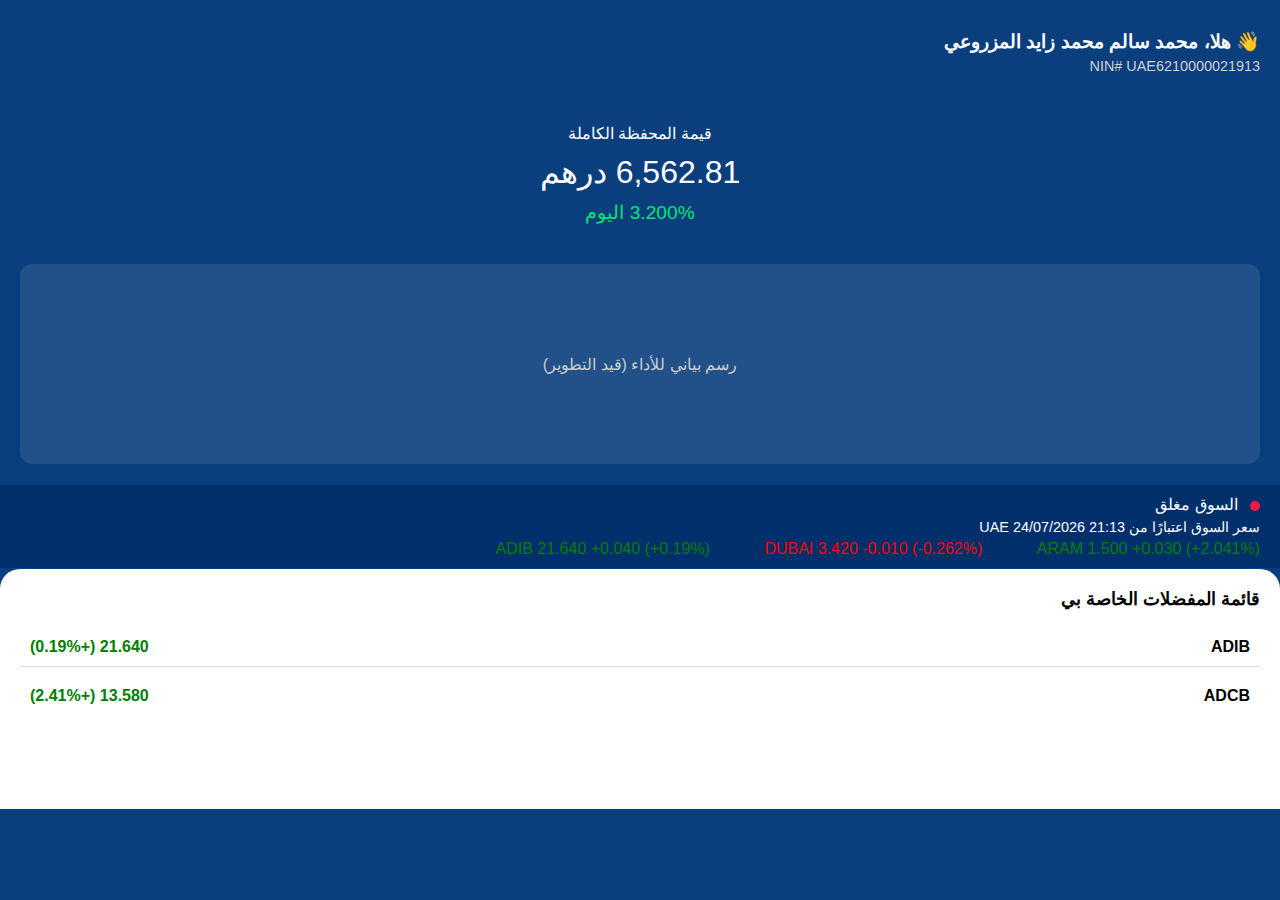
<file: index.html>
<!DOCTYPE html>
<html lang="ar">
<head>
  <meta charset="UTF-8" />
  <meta name="viewport" content="width=device-width, initial-scale=1.0"/>
  <title>محفظتي الاستثمارية</title>
  <style>
    body {
      font-family: Tahoma, sans-serif;
      margin: 0;
      padding: 0;
      direction: rtl;
      background: #0a3e7d; /* الأزرق الغامق */
      color: white;
    }
    .header {
      padding: 30px 20px 10px;
      text-align: right;
    }
    .header h2 {
      margin: 0;
      font-size: 1.2em;
    }
    .header .user-info {
      font-size: 0.9em;
      color: #d1d1d1;
      margin-top: 5px;
    }
    .portfolio {
      text-align: center;
      margin: 40px 20px;
    }
    .portfolio .value {
      font-size: 2em;
      margin: 10px 0;
    }
    .portfolio .change {
      font-size: 1.2em;
      color: #00e676;
    }
    .chart-placeholder {
      height: 200px;
      margin: 20px;
      background: rgba(255, 255, 255, 0.1);
      border-radius: 12px;
      display: flex;
      align-items: center;
      justify-content: center;
      color: #cccccc;
      font-size: 1em;
    }
    .ticker {
      background: #002f6c;
      overflow: hidden;
      box-sizing: border-box;
      padding: 10px 20px;
      border-top: 1px solid #004080;
      border-bottom: 1px solid #004080;
    }
    .market-status {
      white-space: nowrap;
      margin-bottom: 5px;
      font-size: 1em;
    }
    .status-dot {
      display: inline-block;
      width: 10px;
      height: 10px;
      border-radius: 50%;
      margin-left: 8px;
      vertical-align: middle;
    }
    .ticker-items {
      white-space: nowrap;
    }
    .ticker-item {
      display: inline-block;
      margin-left: 50px;
      font-size: 1em;
      animation: ticker-scroll 15s linear infinite;
    }
    @keyframes ticker-scroll {
      from { transform: translateX(100%); }
      to { transform: translateX(-100%); }
    }
    .favorites {
      background: white;
      color: black;
      border-radius: 20px 20px 0 0;
      padding: 20px;
      min-height: 200px;
    }
    .favorites h3 {
      margin-top: 0;
      font-size: 1.1em;
    }
    .stock {
      display: flex;
      justify-content: space-between;
      align-items: center;
      margin-top: 10px;
      padding: 10px;
      border-bottom: 1px solid #ddd;
    }
    .stock:last-child { border-bottom: none; }
    .stock .symbol {
      font-weight: bold;
    }
    .stock .price {
      color: green;
      font-weight: bold;
    }
  </style>
</head>
<body>
  <div class="header">
    <h2>👋 هلا، محمد سالم محمد زايد المزروعي</h2>
    <div class="user-info">NIN# UAE6210000021913</div>
  </div>

  <div class="portfolio">
    <div>قيمة المحفظة الكاملة</div>
    <div class="value" id="portfolio-value">--</div>
    <div class="change" id="portfolio-change">--</div>
  </div>

  <div class="chart-placeholder">رسم بياني للأداء (قيد التطوير)</div>

  <div class="ticker">
    <div class="market-status">
      <span class="status-dot" id="status-dot"></span>
      <span id="market-status-text">السوق مفتوح</span>
      <div style="margin-top: 5px; font-size: 0.9em;" id="market-time">سعر السوق اعتبارًا من ...</div>
      </div>
    <div class="ticker-items">
      <div class="ticker-item" style="color: green;">
        ARAM 1.500 +0.030 (+2.041%)
      </div>
      <div class="ticker-item" style="color: red;">
        DUBAI 3.420 -0.010 (-0.262%)
      </div>
      <div class="ticker-item" style="color: green;">
        ADIB 21.640 +0.040 (+0.19%)
      </div>
    </div>
  </div>

  <div class="favorites">
    <h3>قائمة المفضلات الخاصة بي</h3>
    <div class="stock">
      <div class="symbol">ADIB</div>
      <div class="price">21.640 (+0.19%)</div>
    </div>
    <div class="stock">
      <div class="symbol">ADCB</div>
      <div class="price">13.580 (+2.41%)</div>
    </div>
  </div>

  <script>
    // البيانات الفعلية
    const portfolioValue = 6562.81;
    const portfolioChange = 0.032; // نسبة التغيير

    document.getElementById('portfolio-value').textContent = `${portfolioValue.toLocaleString()} درهم`;
    document.getElementById('portfolio-change').textContent = `${(portfolioChange * 100).toFixed(3)}% اليوم`;

    function updateMarketStatus() {
      const now = new Date();
      const utc = now.getTime() + (now.getTimezoneOffset() * 60000);
      const uaeTime = new Date(utc + (4 * 60 * 60 * 1000)); // توقيت الإمارات UTC+4

      const hours = uaeTime.getHours();
      const minutes = uaeTime.getMinutes().toString().padStart(2, '0');

      const day = uaeTime.getDate().toString().padStart(2, '0');
      const month = (uaeTime.getMonth() + 1).toString().padStart(2, '0');
      const year = uaeTime.getFullYear();

      // نطاق عمل السوق الإماراتي 10 صباحًا - 2 ظهرًا
      const marketOpen = (hours >= 10 && hours < 14);

      const statusText = document.getElementById("market-status-text");
      const statusDot = document.getElementById("status-dot");
      const marketTime = document.getElementById("market-time");

      if (marketOpen) {
        statusText.textContent = "السوق مفتوح";
        statusDot.style.backgroundColor = "#00e676"; // أخضر
      } else {
        statusText.textContent = "السوق مغلق";
        statusDot.style.backgroundColor = "#ff1744"; // أحمر
      }

      marketTime.textContent = `سعر السوق اعتبارًا من ${hours}:${minutes} UAE ${day}/${month}/${year}`;
    }

    // التحديث عند تحميل الصفحة وكل دقيقة
    updateMarketStatus();
    setInterval(updateMarketStatus, 60000);
  </script>
</body>
</html>
</file>
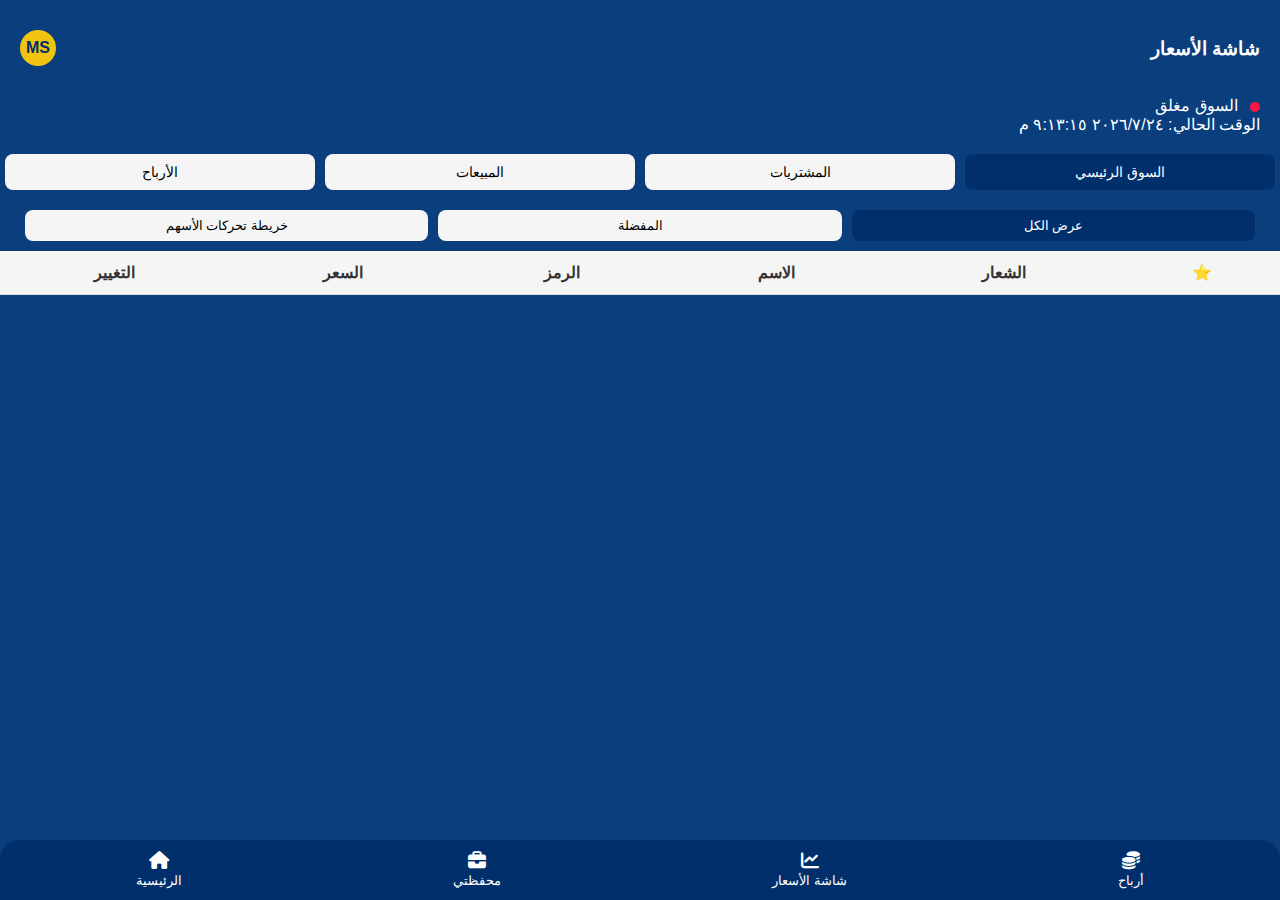
<file: price-screen.html>
<!DOCTYPE html>
<html lang="ar">
<head>
  <meta charset="UTF-8" />
  <meta name="viewport" content="width=device-width, initial-scale=1.0"/>
  <title>شاشة الأسعار</title>
  <link rel="stylesheet" href="style.css">
  <link rel="stylesheet" href="https://cdnjs.cloudflare.com/ajax/libs/font-awesome/6.4.0/css/all.min.css" crossorigin="anonymous" />
</head>
<body>
  <!-- الترويسة -->
  <div class="header">
    <h2>شاشة الأسعار</h2>
    <div class="profile-icon">MS</div>
  </div>

  <!-- حالة السوق -->
  <div class="market-status">
    <div>
      <span class="status-dot" id="status-dot"></span>
      <span id="market-status-text">السوق مفتوح</span>
    </div>
    <div class="market-time" id="market-time"></div>
  </div>

  <!-- شريط الأسهم المتحرك -->
  <div class="tradingview-widget-container" style="margin-top:20px;">
    <script type="text/javascript" src="https://s3.tradingview.com/external-embedding/embed-widget-ticker-tape.js" async>
    {
    "symbols": [
      { "proName": "ADX:ADIB", "title": "ADIB" },
      { "proName": "ADX:ADCB", "title": "ADCB" },
      { "proName": "ADX:ALDAR", "title": "ALDAR" },
      { "proName": "ADX:FAB", "title": "FAB" }
    ],
    "colorTheme": "dark",
    "isTransparent": false,
    "displayMode": "adaptive",
    "locale": "ar"
    }
    </script>
  </div>

  <!-- قائمة تنقل داخلية -->
  <div class="inner-nav">
    <button class="active">السوق الرئيسي</button>
    <button>المشتريات</button>
    <button>المبيعات</button>
    <button>الأرباح</button>
  </div>

  <!-- فلتر السوق -->
  <div class="filter-buttons">
    <button id="allBtn" class="active">عرض الكل</button>
    <button id="favBtn">المفضلة</button>
    <button>خريطة تحركات الأسهم</button>
  </div>

  <!-- محتوى السوق الرئيسي -->
  <div class="market-content" id="market-main">
    <div class="purchases-wrapper">
      <table class="favorites-table">
        <thead>
          <tr>
            <th>⭐</th>
            <th>الشعار</th>
            <th>الاسم</th>
            <th>الرمز</th>
            <th>السعر</th>
            <th>التغيير</th>
          </tr>
        </thead>
        <tbody id="stocks-body"></tbody>
      </table>
    </div>
  </div>

  <!-- قسم المشتريات -->
  <div class="market-content" id="market-purchases" style="display:none;">
    <div class="favorites">
      <h3>المشتريات الأخيرة</h3>
      <div class="purchases-wrapper">
        <table class="favorites-table">
          <thead>
            <tr>
              <th>رمز</th>
              <th>الكمية</th>
              <th>سعر الشراء</th>
              <th>العمولة</th>
              <th>الضريبة</th>
              <th>مبلغ التداول</th>
              <th>سعر الشراء الحقيقي</th>
              <th>سعر السهم حاليا</th>
              <th>القيمة السوقية</th>
              <th>قيمة التغير</th>
              <th>التاريخ</th>
            </tr>
          </thead>
          <tbody id="purchases-body"></tbody>
        </table>
      </div>
    </div>
  </div>

  <!-- أقسام فارغة -->
  <div class="market-content empty" id="market-sales" style="display:none;"><p>لا توجد بيانات حالياً في المبيعات.</p></div>
  <div class="market-content empty" id="market-profits" style="display:none;"><p>لا توجد بيانات حالياً في الأرباح.</p></div>

  <!-- القائمة السفلية -->
  <div class="bottom-nav">
    <a href="#"><i class="fas fa-coins"></i><span>أرباح</span></a>
    <a href="price.html"><i class="fas fa-chart-line"></i><span>شاشة الأسعار</span></a>
    <a href="#"><i class="fas fa-briefcase"></i><span>محفظتي</span></a>
    <a href="index.html"><i class="fas fa-home"></i><span>الرئيسية</span></a>
  </div>

  <script>
    // السوق
    const favorites = JSON.parse(localStorage.getItem("favorites")) || [];

    function toggleFavorite(id) {
      const index = favorites.indexOf(id);
      if (index === -1) {
        favorites.push(id);
      } else {
        favorites.splice(index, 1);
      }
      localStorage.setItem("favorites", JSON.stringify(favorites));
      loadStocks(); // إعادة تحميل
    }

    function loadStocks() {
      fetch('https://api.sheety.co/136f1878874f9351833ca417ad952e59/stock/adxPrice')
        .then(res => res.json())
        .then(data => {
          const tbody = document.getElementById('stocks-body');
          tbody.innerHTML = "";
          data.adxPrice.forEach(stock => {
            const isFav = favorites.includes(stock.id);
            const row = `
              <tr data-id="${stock.id}" class="${!isFav && showingFavs ? 'hidden' : ''}">
                <td><i class="fa-star ${isFav ? 'fas fav' : 'far'}" onclick="toggleFavorite('${stock.id}')"></i></td>
                <td><img src="${stock.logo}" width="24" height="24"/></td>
                <td>${stock.name}</td>
                <td>${stock.id}</td>
                <td>${parseFloat(stock.price).toFixed(3)}</td>
                <td>${stock.prices}</td>
              </tr>`;
            tbody.innerHTML += row;
          });
        });
    }

    // المشتريات
    function loadPurchases() {
      fetch('https://api.sheety.co/136f1878874f9351833ca417ad952e59/stock/purchases')
        .then(res => res.json())
        .then(data => {
          const tbody = document.getElementById('purchases-body');
          tbody.innerHTML = "";
          data.purchases.forEach(p => {
            const currentPrice = parseFloat(p["سعر السهم حاليا"]);
            const quantity = parseInt(p["الكمية"]);
            const buyPrice = parseFloat(p["سعرالشراءالحقيقي"]);
            const marketValue = currentPrice * quantity;
            const change = (currentPrice - buyPrice) * quantity;
            const changeClass = change >= 0 ? 'positive' : 'negative';
            const arrow = change >= 0 ? '▲' : '▼';
            tbody.innerHTML += `
              <tr>
                <td>${p.رمز}</td>
                <td>${quantity}</td>
                <td>${parseFloat(p["سعرالشراء"]).toFixed(3)}</td>
                <td>${p.العمولة}</td>
                <td>${p.الضريبة}</td>
                <td>${parseFloat(p["مبلغالتداول"]).toFixed(2)}</td>
                <td>${buyPrice.toFixed(3)}</td>
                <td>${currentPrice.toFixed(3)}</td>
                <td>${marketValue.toFixed(2)}</td>
                <td class="${changeClass}">${arrow} ${change.toFixed(2)}</td>
                <td>${p.التاريخ}</td>
              </tr>`;
          });
        });
    }

    // التنقل بين الأقسام
    const navButtons = document.querySelectorAll('.inner-nav button');
    const contents = {
      'السوق الرئيسي': 'market-main',
      'المشتريات': 'market-purchases',
      'المبيعات': 'market-sales',
      'الأرباح': 'market-profits'
    };
    navButtons.forEach(btn => {
      btn.onclick = () => {
        navButtons.forEach(b => b.classList.remove("active"));
        btn.classList.add("active");
        Object.values(contents).forEach(id => document.getElementById(id).style.display = 'none');
        document.getElementById(contents[btn.textContent.trim()]).style.display = 'block';
      };
    });

    // حالة السوق
    function updateMarketStatus() {
      const now = new Date();
      const uaeTime = new Date(now.getTime() + (4 * 60 * 60 * 1000));
      const hours = uaeTime.getHours();
      const day = uaeTime.getDay();
      const statusOpen = (day >= 1 && day <= 5 && hours >= 10 && hours < 14);
      document.getElementById("market-status-text").textContent = statusOpen ? "السوق مفتوح" : "السوق مغلق";
      document.getElementById("status-dot").style.backgroundColor = statusOpen ? "#00e676" : "#ff1744";
      document.getElementById("market-time").textContent = `الوقت الحالي: ${uaeTime.toLocaleString('ar-EG')}`;
    }

    let showingFavs = false;
    document.getElementById("allBtn").onclick = () => {
      showingFavs = false;
      document.getElementById("allBtn").classList.add("active");
      document.getElementById("favBtn").classList.remove("active");
      loadStocks();
    };
    document.getElementById("favBtn").onclick = () => {
      showingFavs = true;
      document.getElementById("favBtn").classList.add("active");
      document.getElementById("allBtn").classList.remove("active");
      loadStocks();
    };

    loadStocks();
    loadPurchases();
    updateMarketStatus();
    setInterval(updateMarketStatus, 10000);
  </script>
</body>
</html>
</file>
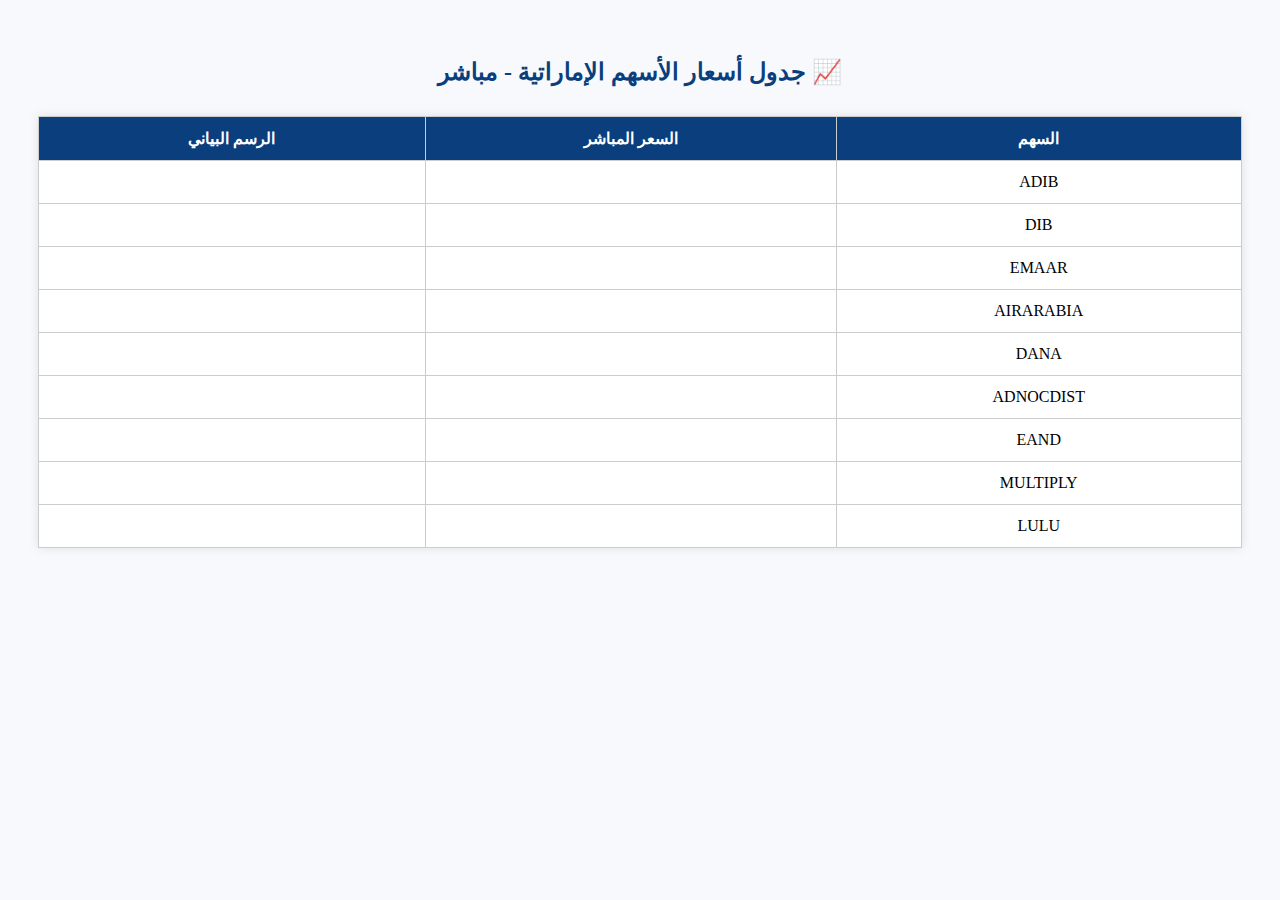
<file: Price.html>
<!DOCTYPE html>
<html lang="ar" dir="rtl">
<head>
  <meta charset="UTF-8" />
  <title>📊 جدول أسعار الأسهم الإماراتية المباشرة</title>
  <style>
    body {
      font-family: Tahoma;
      background: #f7f9fc;
      padding: 30px;
      direction: rtl;
    }
    h2 {
      color: #0a3e7d;
      text-align: center;
      margin-bottom: 30px;
    }
    table {
      width: 100%;
      border-collapse: collapse;
      background: white;
      box-shadow: 0 0 10px rgba(0,0,0,0.1);
    }
    th, td {
      border: 1px solid #ccc;
      padding: 12px;
      text-align: center;
      vertical-align: middle;
    }
    th {
      background-color: #0a3e7d;
      color: white;
    }
  </style>
</head>
<body>

<h2>📈 جدول أسعار الأسهم الإماراتية - مباشر</h2>

<table>
  <thead>
    <tr>
      <th>السهم</th>
      <th>السعر المباشر</th>
      <th>الرسم البياني</th>
    </tr>
  </thead>
  <tbody>

    <!-- ADIB -->
    <tr>
      <td>ADIB</td>
      <td>
        <div class="tradingview-widget-container">
          <script type="text/javascript" src="https://s3.tradingview.com/external-embedding/embed-widget-single-quote.js" async>
          {
            "symbol": "ADX:ADIB",
            "width": "100%",
            "colorTheme": "light",
            "locale": "en"
          }
          </script>
        </div>
      </td>
      <td>
        <div class="tradingview-widget-container">
          <script type="text/javascript" src="https://s3.tradingview.com/external-embedding/embed-widget-mini-symbol-overview.js" async>
          {
            "symbol": "ADX:ADIB",
            "width": "100%",
            "height": "100",
            "locale": "en",
            "dateRange": "1D",
            "colorTheme": "light"
          }
          </script>
        </div>
      </td>
    </tr>

    <!-- DIB -->
    <tr>
      <td>DIB</td>
      <td>
        <div class="tradingview-widget-container">
          <script type="text/javascript" src="https://s3.tradingview.com/external-embedding/embed-widget-single-quote.js" async>
          {
            "symbol": "DFM:DIB",
            "width": "100%",
            "colorTheme": "light",
            "locale": "en"
          }
          </script>
        </div>
      </td>
      <td>
        <div class="tradingview-widget-container">
          <script type="text/javascript" src="https://s3.tradingview.com/external-embedding/embed-widget-mini-symbol-overview.js" async>
          {
            "symbol": "DFM:DIB",
            "width": "100%",
            "height": "100",
            "locale": "en",
            "dateRange": "1D",
            "colorTheme": "light"
          }
          </script>
        </div>
      </td>
    </tr>

    <!-- EMAAR -->
    <tr>
      <td>EMAAR</td>
      <td>
        <div class="tradingview-widget-container">
          <script type="text/javascript" src="https://s3.tradingview.com/external-embedding/embed-widget-single-quote.js" async>
          {
            "symbol": "DFM:EMAAR",
            "width": "100%",
            "colorTheme": "light",
            "locale": "en"
          }
          </script>
        </div>
      </td>
      <td>
        <div class="tradingview-widget-container">
          <script type="text/javascript" src="https://s3.tradingview.com/external-embedding/embed-widget-mini-symbol-overview.js" async>
          {
            "symbol": "DFM:EMAAR",
            "width": "100%",
            "height": "100",
            "locale": "en",
            "dateRange": "1D",
            "colorTheme": "light"
          }
          </script>
        </div>
      </td>
    </tr>

    <!-- AIRARABIA -->
    <tr>
      <td>AIRARABIA</td>
      <td>
        <div class="tradingview-widget-container">
          <script type="text/javascript" src="https://s3.tradingview.com/external-embedding/embed-widget-single-quote.js" async>
          {
            "symbol": "DFM:AIRARABIA",
            "width": "100%",
            "colorTheme": "light",
            "locale": "en"
          }
          </script>
        </div>
      </td>
      <td>
        <div class="tradingview-widget-container">
          <script type="text/javascript" src="https://s3.tradingview.com/external-embedding/embed-widget-mini-symbol-overview.js" async>
          {
            "symbol": "DFM:AIRARABIA",
            "width": "100%",
            "height": "100",
            "locale": "en",
            "dateRange": "1D",
            "colorTheme": "light"
          }
          </script>
        </div>
      </td>
    </tr>

    <!-- DANA -->
    <tr>
      <td>DANA</td>
      <td>
        <div class="tradingview-widget-container">
          <script type="text/javascript" src="https://s3.tradingview.com/external-embedding/embed-widget-single-quote.js" async>
          {
            "symbol": "DFM:DANA",
            "width": "100%",
            "colorTheme": "light",
            "locale": "en"
          }
          </script>
        </div>
      </td>
      <td>
        <div class="tradingview-widget-container">
          <script type="text/javascript" src="https://s3.tradingview.com/external-embedding/embed-widget-mini-symbol-overview.js" async>
          {
            "symbol": "DFM:DANA",
            "width": "100%",
            "height": "100",
            "locale": "en",
            "dateRange": "1D",
            "colorTheme": "light"
          }
          </script>
        </div>
      </td>
    </tr>

    <!-- ADNOCDIST -->
    <tr>
      <td>ADNOCDIST</td>
      <td>
        <div class="tradingview-widget-container">
          <script type="text/javascript" src="https://s3.tradingview.com/external-embedding/embed-widget-single-quote.js" async>
          {
            "symbol": "ADX:ADNOCDIST",
            "width": "100%",
            "colorTheme": "light",
            "locale": "en"
          }
          </script>
        </div>
      </td>
      <td>
        <div class="tradingview-widget-container">
          <script type="text/javascript" src="https://s3.tradingview.com/external-embedding/embed-widget-mini-symbol-overview.js" async>
          {
            "symbol": "ADX:ADNOCDIST",
            "width": "100%",
            "height": "100",
            "locale": "en",
            "dateRange": "1D",
            "colorTheme": "light"
          }
          </script>
        </div>
      </td>
    </tr>

    <!-- EAND -->
    <tr>
      <td>EAND</td>
      <td>
        <div class="tradingview-widget-container">
          <script type="text/javascript" src="https://s3.tradingview.com/external-embedding/embed-widget-single-quote.js" async>
          {
            "symbol": "DFM:EAND",
            "width": "100%",
            "colorTheme": "light",
            "locale": "en"
          }
          </script>
        </div>
      </td>
      <td>
        <div class="tradingview-widget-container">
          <script type="text/javascript" src="https://s3.tradingview.com/external-embedding/embed-widget-mini-symbol-overview.js" async>
          {
            "symbol": "DFM:EAND",
            "width": "100%",
            "height": "100",
            "locale": "en",
            "dateRange": "1D",
            "colorTheme": "light"
          }
          </script>
        </div>
      </td>
    </tr>

    <!-- MULTIPLY -->
    <tr>
      <td>MULTIPLY</td>
      <td>
        <div class="tradingview-widget-container">
          <script type="text/javascript" src="https://s3.tradingview.com/external-embedding/embed-widget-single-quote.js" async>
          {
            "symbol": "ADX:MULTIPLY",
            "width": "100%",
            "colorTheme": "light",
            "locale": "en"
          }
          </script>
        </div>
      </td>
      <td>
        <div class="tradingview-widget-container">
          <script type="text/javascript" src="https://s3.tradingview.com/external-embedding/embed-widget-mini-symbol-overview.js" async>
          {
            "symbol": "ADX:MULTIPLY",
            "width": "100%",
            "height": "100",
            "locale": "en",
            "dateRange": "1D",
            "colorTheme": "light"
          }
          </script>
        </div>
      </td>
    </tr>

    <!-- LULU -->
    <tr>
      <td>LULU</td>
      <td>
        <div class="tradingview-widget-container">
          <script type="text/javascript" src="https://s3.tradingview.com/external-embedding/embed-widget-single-quote.js" async>
          {
            "symbol": "ADX:LULU",
            "width": "100%",
            "colorTheme": "light",
            "locale": "en"
          }
          </script>
        </div>
      </td>
      <td>
        <div class="tradingview-widget-container">
          <script type="text/javascript" src="https://s3.tradingview.com/external-embedding/embed-widget-mini-symbol-overview.js" async>
          {
            "symbol": "ADX:LULU",
            "width": "100%",
            "height": "100",
            "locale": "en",
            "dateRange": "1D",
            "colorTheme": "light"
          }
          </script>
        </div>
      </td>
    </tr>

  </tbody>
</table>

</body>
</html>
</file>
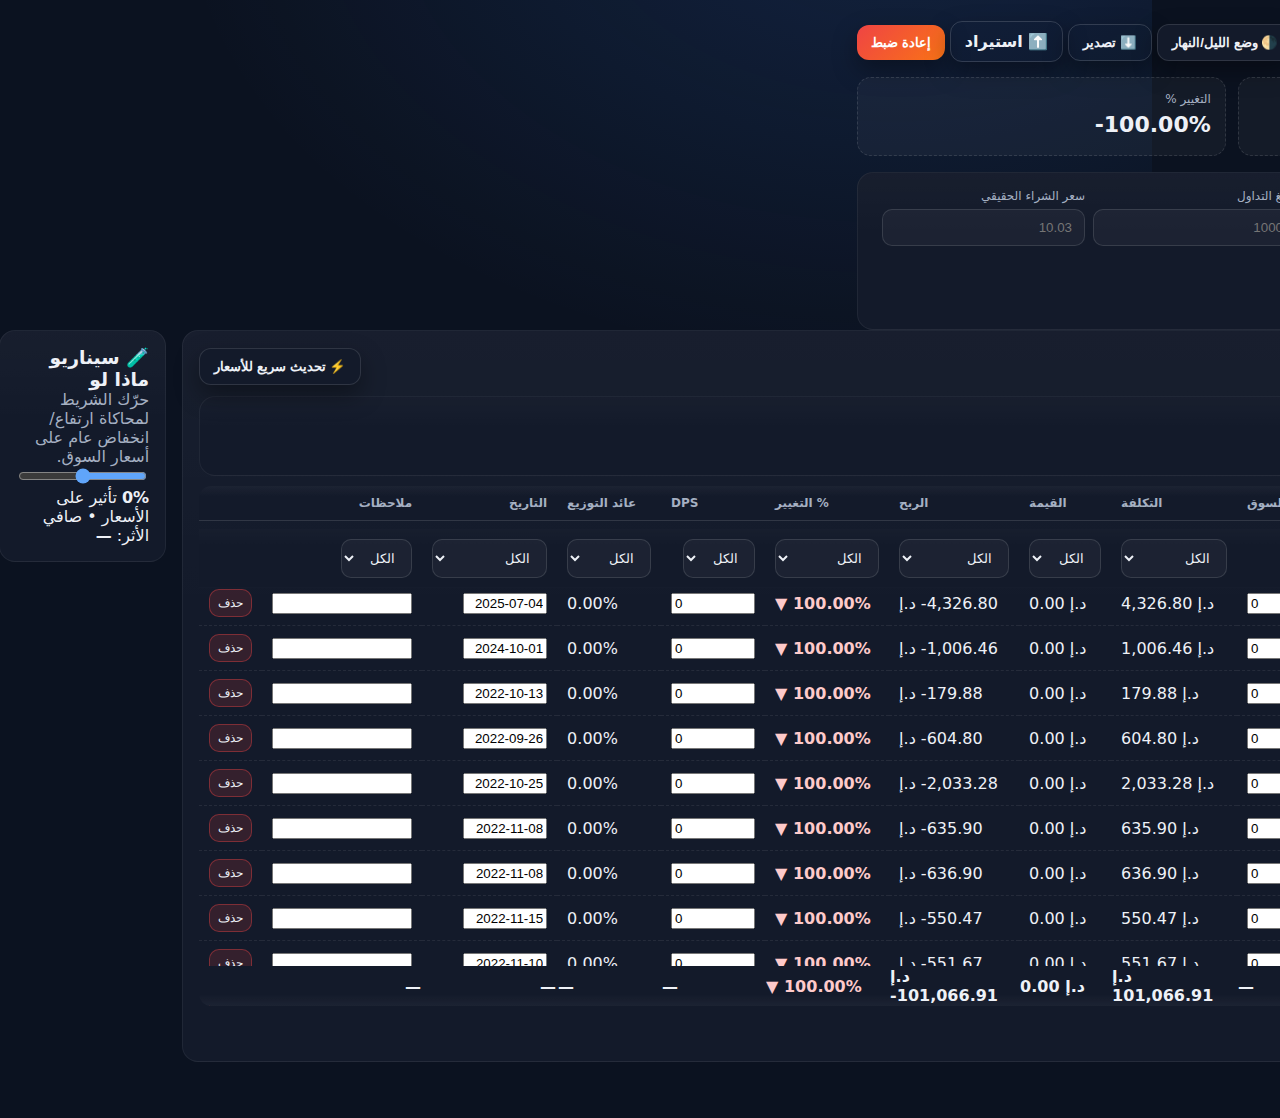
<file: TreadingView.html>
<!DOCTYPE html>
<html lang="ar" dir="rtl">
<head>
<meta charset="UTF-8" />
<meta name="viewport" content="width=device-width, initial-scale=1" />
<title>منصة محفظتي – بيانات محمد</title>
<style>
  :root { --bg:#0b1220; --card:#131a2a; --muted:#a5b0c2; --text:#eef1f7; --accent:#5eead4; --accent-2:#60a5fa; --danger:#ef4444; --success:#22c55e; --shadow:0 10px 24px rgba(0,0,0,.35); --radius:16px; }
  .light { --bg:#f6f8fc; --card:#ffffff; --muted:#5b667a; --text:#0b1220; --accent:#0ea5e9; --accent-2:#8b5cf6; --danger:#b91c1c; --success:#15803d; --shadow:0 10px 24px rgba(2,6,23,.12) }
  *{box-sizing:border-box}
  body{margin:0;background:radial-gradient(1200px 800px at 80% -10%,rgba(59,130,246,.15),transparent 60%),var(--bg);color:var(--text);font-family:ui-sans-serif,system-ui,-apple-system,"Segoe UI",Roboto,"Noto Kufi Arabic","Noto Sans Arabic",Arial}
  .container{max-width:1200px;margin:0 auto;padding:24px}
  header{display:grid;gap:16px}
  .title-row{display:flex;align-items:center;justify-content:space-between;gap:12px;flex-wrap:wrap}
  h1{margin:0;font-size:28px}
  .btn{border:0;border-radius:12px;padding:10px 14px;font-weight:700;cursor:pointer;box-shadow:var(--shadow)}
  .btn.solid{background:linear-gradient(135deg,var(--accent),var(--accent-2));color:#fff}
  .btn.flat{background:var(--card);color:var(--text);border:1px solid rgba(255,255,255,.12)}
  .btn.ghost{background:transparent;color:var(--text);border:1px solid rgba(255,255,255,.15)}
  .btn.danger{background:linear-gradient(135deg,#ef4444,#f97316);color:#fff}
  .card{background:linear-gradient(180deg,rgba(255,255,255,.02),rgba(255,255,255,0) 40%),var(--card);border:1px solid rgba(255,255,255,.06);border-radius:var(--radius);padding:16px}
  .kpis{display:grid;gap:12px;grid-template-columns:repeat(2,1fr)} @media(min-width:680px){.kpis{grid-template-columns:repeat(4,1fr)}}
  .kpi{padding:14px;border-radius:14px;background:rgba(255,255,255,.04);border:1px dashed rgba(255,255,255,.12)}
  .kpi .label{color:var(--muted);font-size:12px}
  .kpi .value{font-size:22px;font-weight:800;margin-top:6px}
  .chip{display:inline-flex;align-items:center;gap:6px;font-weight:700;font-size:12px;padding:6px 10px;border-radius:999px}
  .chip.pos{background:rgba(34,197,94,.14);color:#86efac}
  .chip.neg{background:rgba(239,68,68,.14);color:#fecaca}
  .chip.neu{background:rgba(234,179,8,.14);color:#fde68a}
  .grid{display:grid;gap:16px;grid-template-columns:1fr} @media(min-width:900px){.grid{grid-template-columns:1.2fr .8fr}}
  .toolbar{display:flex;align-items:center;justify-content:space-between;gap:10px;flex-wrap:wrap;margin-bottom:10px}
  .toolbar input,.toolbar select, thead select, .add-form input{padding:10px 12px;border-radius:10px;border:1px solid rgba(255,255,255,.12);background:rgba(255,255,255,.04);color:var(--text)}
  .add-form{display:grid;gap:8px;grid-template-columns:repeat(8,1fr);align-items:end}
  .add-form .field{display:grid;gap:6px} .add-form label{font-size:12px;color:var(--muted)} .add-form .xwide{grid-column:span 2}
  table{width:100%;border-collapse:collapse}
  thead th{position:sticky;top:0;z-index:3;background:linear-gradient(180deg,rgba(255,255,255,.04),rgba(255,255,255,0) 30%),var(--card);color:var(--muted);font-weight:700;text-align:right;font-size:12px;border-bottom:1px solid rgba(255,255,255,.12);padding:10px;white-space:nowrap}
  thead tr.filter-row th{position:sticky;top:42px;z-index:2;background:linear-gradient(180deg,rgba(255,255,255,.02),rgba(255,255,255,0) 30%),var(--card)}
  tbody td{border-bottom:1px dashed rgba(255,255,255,.08);padding:8px 10px;vertical-align:middle}
  tbody tr:hover{background:rgba(255,255,255,.03)}
  .num{text-align:left;font-variant-numeric:tabular-nums;direction:ltr}
  .pct.pos{color:#86efac;font-weight:800} .pct.neg{color:#fecaca;font-weight:800}
  .input{width:110px} .input.small{width:84px} .input.wide{width:140px}
  .row-actions{display:flex;gap:6px} .mini{padding:6px 8px;border-radius:10px;border:1px solid rgba(255,255,255,.12);background:rgba(255,255,255,.06);color:var(--text);cursor:pointer;font-size:12px}
  .mini.delete{background:rgba(239,68,68,.15);border-color:rgba(239,68,68,.4)}
  tfoot td{position:sticky;bottom:0;z-index:2;background:linear-gradient(0deg,rgba(255,255,255,.04),rgba(255,255,255,0) 30%),var(--card);font-weight:800;border-top:2px solid rgba(255,255,255,.25)}
  /* Tabs + collapsible */
  .tabs-wrap{margin-top:10px}
  .collapse-btn{background:var(--card);color:var(--text);border:1px solid rgba(255,255,255,.15);border-radius:10px;padding:6px 10px;cursor:pointer}
  .tabs{display:none;margin-top:10px;background:var(--card);border:1px solid rgba(255,255,255,.1);border-radius:12px;padding:12px}
  .tab-buttons{display:flex;gap:8px;flex-wrap:wrap;margin-bottom:10px}
  .tab-buttons button{background:rgba(255,255,255,.06);border:1px solid rgba(255,255,255,.15);color:var(--text);padding:8px 12px;border-radius:10px;cursor:pointer}
  .tab-buttons button.active{background:linear-gradient(135deg,var(--accent),var(--accent-2));color:#fff}
  .donut{--size:200px;width:var(--size);height:var(--size);border-radius:50%;position:relative;margin:12px auto;box-shadow:var(--shadow)}
  .legend{display:grid;gap:6px}
  .legend .item{display:flex;align-items:center;gap:8px;justify-content:space-between}
  .legend .tag{display:inline-block;width:12px;height:12px;border-radius:3px}
  footer{margin:18px 0 0;color:var(--muted);font-size:12px;text-align:center}
</style>
</head>
<body>
<div class="container" id="app">
  <header>
    <div class="title-row">
      <h1>💼 منصة محفظتي</h1>
      <div class="controls">
        <button class="btn flat" id="toggleTheme">🌗 وضع الليل/النهار</button>
        <button class="btn ghost" id="exportBtn">⬇️ تصدير</button>
        <label class="btn ghost" for="importFile" style="cursor:pointer">⬆️ استيراد</label>
        <input id="importFile" type="file" accept="application/json" hidden>
        <button class="btn danger" id="resetBtn">إعادة ضبط</button>
      </div>
    </div>

    <div class="kpis">
      <div class="kpi"><div class="label">إجمالي القيمة</div><div class="value" id="kpiValue">—</div></div>
      <div class="kpi"><div class="label">إجمالي التكلفة</div><div class="value" id="kpiCost">—</div></div>
      <div class="kpi"><div class="label">صافي الربح/الخسارة</div><div class="value" id="kpiPnL">—</div></div>
      <div class="kpi"><div class="label">التغيير %</div><div class="value" id="kpiReturn">—</div></div>
    </div>

    <div class="card">
      <form class="add-form" id="addForm" onsubmit="return false;">
        <div class="field"><label>الرمز</label><input id="fSymbol" placeholder="ADIB / DIB / EMAAR" required /></div>
        <div class="field"><label>الكمية</label><input id="fQty" type="number" step="1" min="0" placeholder="100" /></div>
        <div class="field"><label>سعر الشراء</label><input id="fBuy" type="number" step="0.0001" min="0" placeholder="10.50" /></div>
        <div class="field"><label>العمولة</label><input id="fFee" type="number" step="0.0001" min="0" placeholder="1.50" /></div>
        <div class="field"><label>الضريبة</label><input id="fTax" type="number" step="0.0001" min="0" placeholder="0.08" /></div>
        <div class="field"><label>مبلغ التداول</label><input id="fTrade" type="number" step="0.0001" min="0" placeholder="1000" /></div>
        <div class="field"><label>سعر الشراء الحقيقي</label><input id="fBuyReal" type="number" step="0.0000001" min="0" placeholder="10.03" /></div>
        <div class="field xwide"><label>التاريخ</label><input id="fDate" type="date" /></div>
        <button class="btn solid" id="addBtn">➕ إضافة للسجل</button>
      </form>
    </div>
  </header>

  <main class="grid">
    <section class="card">
      <div class="toolbar">
        <div class="left">
          <input id="search" placeholder="بحث: رمز/اسم" />
          <select id="filterEx">
            <option value="">كل الأسواق</option>
            <option value="ADX">ADX</option>
            <option value="DFM">DFM</option>
            <option value="NASDAQ">NASDAQ</option>
            <option value="LSE">LSE</option>
          </select>
          <span style="color:var(--muted)">* عدِّل مباشرة داخل الجدول</span>
        </div>
        <div class="right">
          <button class="btn flat" id="bulkBtn">⚡️ تحديث سريع للأسعار</button>
        </div>
      </div>

      <!-- تحديث سعر رمز لكل الصفوف + إخفاء/إظهار أعمدة -->
      <div class="card" style="margin-bottom:10px;">
        <div style="display:flex; gap:10px; flex-wrap:wrap; align-items:end;">
          <div style="display:grid; gap:6px;">
            <label style="color:var(--muted)">اختر الرمز</label>
            <select id="symSelectAll" style="min-width:140px;"></select>
          </div>
          <div style="display:grid; gap:6px;">
            <label style="color:var(--muted)">سعر السوق</label>
            <input id="symPriceAll" type="number" step="0.0001" placeholder="مثال: 10.25" style="width:140px;" />
          </div>
          <button class="btn solid" id="applySymPrice">تحديث السعر لكل الصفوف</button>
          <button class="btn ghost" id="toggleCols">إخفاء/إظهار أعمدة</button>
        </div>
        <div id="colsPanel" style="display:none; margin-top:10px; border-top:1px dashed rgba(255,255,255,.15); padding-top:10px;">
          <div style="color:var(--muted); margin-bottom:6px;">اختر الأعمدة لعرضها:</div>
          <div id="colsList" style="display:flex; gap:10px; flex-wrap:wrap;"></div>
        </div>
      </div>

      <div style="overflow:auto; max-height:520px; border-radius:12px;">
        <table id="tbl">
          <thead>
            <tr>
              <th>#</th>
              <th>الشركة / الرمز</th>
              <th>السوق</th>
              <th class="num">الكمية</th>
              <th class="num">سعر الشراء</th>
              <th class="num">العمولة</th>
              <th class="num">الضريبة</th>
              <th class="num">مبلغ التداول</th>
              <th class="num">سعر الشراء الحقيقي</th>
              <th class="num">سعر السوق</th>
              <th class="num">التكلفة</th>
              <th class="num">القيمة</th>
              <th class="num">الربح</th>
              <th class="num">التغيير %</th>
              <th class="num">DPS</th>
              <th class="num">عائد التوزيع</th>
              <th>التاريخ</th>
              <th>ملاحظات</th>
              <th></th>
            </tr>
            <!-- صف فلاتر: Drop-down مع “الكل” -->
            <tr class="filter-row" id="filtersRow"></tr>
          </thead>
          <tbody id="tbody"></tbody>
          <tfoot>
            <tr id="totalRow">
              <td colspan="3"><b>الإجمالي (حسب البيانات الظاهرة)</b></td>
              <td class="num" data-total="qty">—</td>
              <td class="num" data-total="buyAvg">—</td>
              <td class="num" data-total="fee">—</td>
              <td class="num" data-total="tax">—</td>
              <td class="num" data-total="trade">—</td>
              <td class="num">—</td>
              <td class="num">—</td>
              <td class="num" data-total="cost">—</td>
              <td class="num" data-total="val">—</td>
              <td class="num" data-total="pnl">—</td>
              <td class="num" data-total="retPct">—</td>
              <td class="num">—</td>
              <td class="num">—</td>
              <td>—</td>
              <td>—</td>
              <td></td>
            </tr>
          </tfoot>
        </table>
      </div>

      <!-- Tabs + Collapsible -->
      <div class="tabs-wrap">
        <button id="collapseBtn" class="collapse-btn">+ إظهار التحليلات</button>
        <div id="tabs" class="tabs">
          <div class="tab-buttons">
            <button data-tab="val" class="active">🧩 توزيع القيمة السوقية</button>
            <button data-tab="qty">📦 عدد الأسهم لكل شركة</button>
          </div>
          <div id="tab-val" class="tab-body">
            <div class="donut" id="donutVal"></div>
            <div class="legend" id="legendVal"></div>
          </div>
          <div id="tab-qty" class="tab-body" style="display:none">
            <div class="donut" id="donutQty"></div>
            <div class="legend" id="legendQty"></div>
          </div>
        </div>
      </div>

    </section>

    <aside class="panel">
      <div class="card">
        <h3 style="margin:0">🧪 سيناريو ماذا لو</h3>
        <div style="color:var(--muted)">حرّك الشريط لمحاكاة ارتفاع/انخفاض عام على أسعار السوق.</div>
        <input id="whatIf" type="range" min="-20" max="20" step="1" value="0" style="accent-color:var(--accent-2)" />
        <div><b id="whatIfLbl">0%</b> تأثير على الأسعار • صافي الأثر: <b id="whatIfImpact">—</b></div>
      </div>

      <div class="card" id="bulkPanel" style="display:none">
        <h3 style="margin:0 0 8px">⚡️ تحديث سريع للأسعار</h3>
        <div style="color:var(--muted)">الصق أسطر مثل:<br><code>ADIB, 22.80</code> أو <code>DIB 13.45</code></div>
        <textarea id="bulkBox" rows="6" style="width:100%; margin-top:8px; padding:10px; border-radius:10px; background:rgba(255,255,255,.04); color:var(--text); border:1px solid rgba(255,255,255,.12);"></textarea>
        <div style="display:flex; gap:8px; margin-top:8px;">
          <button class="btn solid" id="applyBulk">تطبيق</button>
          <button class="btn ghost" id="closeBulk">إغلاق</button>
        </div>
      </div>
    </aside>
  </main>

  <footer>
    ⚠️ تنويه: الأسعار الافتراضية صفر في هذه النسخة. حدِّث خانة "سعر السوق" يدويًا أو عبر "التحديث السريع".
  </footer>
</div>

<script>
  const $=(s,p=document)=>p.querySelector(s);
  const $$=(s,p=document)=>[...p.querySelectorAll(s)];
  const LS_KEY='portfolioData.v2-mohd';
  const state={currency:'د.إ',items:[]};

  // بياناتك (كما زوّدتني)
  const dataFromUser = [
    { symbol:'ADIB', qty:200, buy:21.6, fee:6.48, tax:0.324, trade:4326.8040, buyReal:21.63402, date:'2025-07-04', mkt:0, dps:0, target:0, notes:'' },
    { symbol:'ADIB', qty:79, buy:12.72, fee:1.50732, tax:0.075, trade:1006.4627, buyReal:12.740034, date:'2024-10-01', mkt:0, dps:0, target:0, notes:'' },
    { symbol:'ADIB', qty:20, buy:8.980, fee:0.2694, tax:0.013, trade:179.8829, buyReal:8.9941435, date:'2022-10-13', mkt:0, dps:0, target:0, notes:'' },
    { symbol:'DIB', qty:100, buy:5.92, fee:12.2, tax:0.610, trade:604.8034, buyReal:6.048033976, date:'2022-09-26', mkt:0, dps:0, target:0, notes:'' },
    { symbol:'DIB', qty:340, buy:5.93, fee:16.3, tax:0.813, trade:2033.2818, buyReal:5.980240487, date:'2022-10-25', mkt:0, dps:0, target:0, notes:'' },
    { symbol:'EMAAR', qty:100, buy:6.23, fee:12.3, tax:0.614, trade:635.8965, buyReal:6.358965232, date:'2022-11-08', mkt:0, dps:0, target:0, notes:'' },
    { symbol:'AIRARABIA', qty:300, buy:2.08, fee:12.3, tax:0.614, trade:636.8995, buyReal:2.122998424, date:'2022-11-08', mkt:0, dps:0, target:0, notes:'' },
    { symbol:'DANA', qty:600, buy:0.916, fee:0.8244, tax:0.041, trade:550.4656, buyReal:0.9174427, date:'2022-11-15', mkt:0, dps:0, target:0, notes:'' },
    { symbol:'DANA', qty:600, buy:0.918, fee:0.8262, tax:0.041, trade:551.6675, buyReal:0.91944585, date:'2022-11-10', mkt:0, dps:0, target:0, notes:'' },
    { symbol:'ADNOCDIST', qty:200, buy:4.48, fee:1.344, tax:0.067, trade:897.4112, buyReal:4.487056, date:'2022-11-08', mkt:0, dps:0, target:0, notes:'' },
    { symbol:'ADNOCDIST', qty:100, buy:4.250, fee:0.6375, tax:0.032, trade:425.6694, buyReal:4.25669375, date:'2022-10-13', mkt:0, dps:0, target:0, notes:'' },
    { symbol:'EAND', qty:20, buy:23.7, fee:0.711, tax:0.036, trade:474.7466, buyReal:23.7373275, date:'2022-09-26', mkt:0, dps:0, target:0, notes:'' },
    { symbol:'EAND', qty:15, buy:25.46, fee:0.57285, tax:0.029, trade:382.5015, buyReal:25.5000995, date:'2022-11-08', mkt:0, dps:0, target:0, notes:'' },
    { symbol:'MULTIPLY', qty:200, buy:4.88, fee:1.464, tax:0.073, trade:977.5372, buyReal:4.887686, date:'2022-11-14', mkt:0, dps:0, target:0, notes:'' },
    { symbol:'LULU', qty:1065, buy:2.04, fee:0, tax:0.000, trade:2172.6000, buyReal:2.04, date:'2022-11-13', mkt:0, dps:0, target:0, notes:'' },
    { symbol:'DIB', qty:200, buy:9.78, fee:15.38, tax:0.769, trade:1972.1490, buyReal:9.860745, date:'2025-07-29', mkt:0, dps:0, target:0, notes:'' },
    { symbol:'DIB', qty:300, buy:9.67, fee:17.98, tax:0.899, trade:2919.8790, buyReal:9.73293, date:'2025-07-29', mkt:0, dps:0, target:0, notes:'' },
    { symbol:'DUBAIRESI', qty:700, buy:1.27, fee:12.44, tax:0.622, trade:902.0620, buyReal:1.28866, date:'2025-07-30', mkt:0, dps:0, target:0, notes:'' },
    { symbol:'DIB', qty:940, buy:9.99, fee:35.83, tax:1.560, trade:9427.9900, buyReal:10.0297766, date:'2025-08-05', mkt:0, dps:0, target:0, notes:'' },
    { symbol:'DIB', qty:950, buy:9.99, fee:36.1, tax:1.560, trade:9528.1600, buyReal:10.02964211, date:'2025-08-05', mkt:0, dps:0, target:0, notes:'' },
    { symbol:'ALDAR', qty:104, buy:9.6, fee:1.5, tax:0.07, trade:999.9700, buyReal:9.615096154, date:'2025-08-05', mkt:0, dps:0, target:0, notes:'' },
    { symbol:'DUBAIRESI', qty:7000, buy:1.39, fee:36.76, tax:1.600, trade:9768.3600, buyReal:1.39548, date:'2025-08-08', mkt:0, dps:0, target:0, notes:'' },
    { symbol:'DIB', qty:1000, buy:9.66, fee:36.57, tax:1.580, trade:9698.1500, buyReal:9.69815, date:'2025-08-08', mkt:0, dps:0, target:0, notes:'' },
    { symbol:'DIB', qty:1020, buy:9.75, fee:37.35, tax:1.62, trade:9983.9700, buyReal:9.788205882, date:'2025-08-15', mkt:0, dps:0, target:0, notes:'' },
    { symbol:'SIB', qty:3300, buy:3.02, fee:14.95, tax:0.74, trade:9981.6900, buyReal:3.024754545, date:'2025-08-15', mkt:0, dps:0, target:0, notes:'' },
    { symbol:'RAKPROP', qty:6450, buy:1.55, fee:15, tax:0.76, trade:10013.2600, buyReal:1.552443411, date:'2025-08-15', mkt:0, dps:0, target:0, notes:'' },
    { symbol:'ADNOCDRILL', qty:1776, buy:5.63, fee:15, tax:0.76, trade:10014.6400, buyReal:5.638873874, date:'2025-08-15', mkt:0, dps:0, target:0, notes:'' }
  ];

  const nf = new Intl.NumberFormat('ar-AE',{minimumFractionDigits:2,maximumFractionDigits:2});
  const sum = arr => arr.reduce((a,b)=>a+b,0);
  const fmt = x => isFinite(+x) ? (state.currency+' '+nf.format(+x)) : '—';
  const colorClass = x => x>0?'pos':(x<0?'neg':'');

  function persist(){localStorage.setItem(LS_KEY, JSON.stringify(state))}
  function load(){
    const raw=localStorage.getItem(LS_KEY);
    if(raw){try{Object.assign(state, JSON.parse(raw))}catch{}}
    if(!state.items || !state.items.length){ state.items=dataFromUser; persist(); }
  }

  // حساب صفوف مع إرفاق معرف أصلي
  function computeBasic(items){
    return items.map((it,idx)=>{
      const qty=+it.qty||0;
      const buyBase=(+it.buyReal||0)||(+it.buy||0);
      const cost=qty*buyBase;
      const val=qty*(+it.mkt||0);
      const pnl=val-cost;
      const ret=cost>0 ? pnl/cost : 0;
      const divYield=(+it.mkt||0)>0 ? (+it.dps||0)/(+it.mkt||0) : 0;
      return {...it, _id:idx, cost, val, pnl, ret, divYield};
    });
  }

  // ========= فلاتر الأعمدة (Drop-down) =========
  const headerKeys=['#','symbol','ex','qty','buy','fee','tax','trade','buyReal','mkt','cost','val','pnl','ret','dps','divy','date','notes','_actions'];
  const filters={};

  function uniqueValues(allRows,key,numeric=false){
    const set=new Set();
    allRows.forEach(r=>{
      let v;
      switch(key){
        case 'symbol': v=r.symbol; break;
        case 'ex': v=r.ex||''; break;
        case 'qty': v=r.qty; break;
        case 'buy': v=r.buy; break;
        case 'fee': v=r.fee; break;
        case 'tax': v=r.tax; break;
        case 'trade': v=r.trade; break;
        case 'buyReal': v=r.buyReal; break;
        case 'mkt': v=r.mkt; break;
        case 'cost': v=r.cost; break;
        case 'val': v=r.val; break;
        case 'pnl': v=r.pnl; break;
        case 'ret': v=r.ret; break;
        case 'dps': v=r.dps; break;
        case 'divy': v=r.divYield; break;
        case 'date': v=r.date; break;
        case 'notes': v=r.notes; break;
        default: v=null;
      }
      if(v===undefined || v===null || v==='') return;
      set.add(numeric ? +v : v);
    });
    const arr=[...set];
    if(numeric) arr.sort((a,b)=>a-b); else arr.sort();
    return arr;
  }

  function buildFilterRow(allRows){
    const tr=$('#filtersRow'); tr.innerHTML='';
    headerKeys.forEach((key,idx)=>{
      const th=document.createElement('th');
      if(idx===0 || key==='_actions'){ tr.appendChild(th); return; }
      const numericKeys=new Set(['qty','buy','fee','tax','trade','buyReal','mkt','cost','val','pnl','ret','dps','divy']);
      const list=uniqueValues(allRows,key,numericKeys.has(key));
      const sel=document.createElement('select');
      sel.innerHTML=`<option value="">الكل</option>` + list.map(v=>{
        const isPct=(key==='ret'||key==='divy');
        const label = numericKeys.has(key) && !isPct ? nf.format(v) : (isPct? nf.format(v*100)+'%' : (typeof v==='number'? nf.format(v): String(v)));
        const value=String(v);
        const selected=(filters[key]===value)?'selected':'';
        return `<option value="${value}" ${selected}>${label}</option>`;
      }).join('');
      sel.onchange=e=>{ filters[key]=e.target.value; render(); };
      th.appendChild(sel); tr.appendChild(th);
    });
  }

  function passDropdownFilters(r){
    for(const [key,val] of Object.entries(filters)){
      if(!val && val!=='0') continue; // الكل
      let rv;
      switch(key){
        case 'symbol': rv=r.symbol; break;
        case 'ex': rv=r.ex||''; break;
        case 'qty': rv=r.qty; break;
        case 'buy': rv=r.buy; break;
        case 'fee': rv=r.fee; break;
        case 'tax': rv=r.tax; break;
        case 'trade': rv=r.trade; break;
        case 'buyReal': rv=r.buyReal; break;
        case 'mkt': rv=r.mkt; break;
        case 'cost': rv=r.cost; break;
        case 'val': rv=r.val; break;
        case 'pnl': rv=r.pnl; break;
        case 'ret': rv=r.ret; break;
        case 'dps': rv=r.dps; break;
        case 'divy': rv=r.divYield; break;
        case 'date': rv=r.date; break;
        case 'notes': rv=r.notes; break;
        default: rv=null;
      }
      const numeric=['qty','buy','fee','tax','trade','buyReal','mkt','cost','val','pnl','ret','dps','divy'].includes(key);
      if(numeric){ if(String(+rv)!==val) return false; } else { if(String(rv)!==val) return false; }
    }
    return true;
  }

  // ========== بناء صفوف، التوتالات، والدونات ==========
  const nf2 = new Intl.NumberFormat('ar-AE',{minimumFractionDigits:2,maximumFractionDigits:2});
  function fmtPct(p){ return isFinite(+p)? nf2.format(+p)+'%':'—'; }

  function renderTotals(viewRows){
    const qty = sum(viewRows.map(r=> +r.qty||0));
    const fee = sum(viewRows.map(r=> +r.fee||0));
    const tax = sum(viewRows.map(r=> +r.tax||0));
    const trade = sum(viewRows.map(r=> +r.trade||0));
    const cost = sum(viewRows.map(r=> +r.cost||0));
    const val  = sum(viewRows.map(r=> +r.val||0));
    const pnl  = val - cost;
    const ret  = cost>0 ? (pnl/cost)*100 : 0;

    $('[data-total="qty"]').textContent = nf2.format(qty);
    $('[data-total="fee"]').textContent = fmt(fee);
    $('[data-total="tax"]').textContent = fmt(tax);
    $('[data-total="trade"]').textContent = fmt(trade);
    $('[data-total="cost"]').textContent = fmt(cost);
    $('[data-total="val"]').textContent  = fmt(val);
    $('[data-total="pnl"]').textContent  = fmt(pnl);
    const retCell = $('[data-total="retPct"]');
    retCell.innerHTML = (ret>=0? '▲ ':'▼ ')+fmtPct(Math.abs(ret));
    retCell.className = 'num ' + (ret>0?'pct pos':(ret<0?'pct neg':''));
    // متوسط الشراء = إجمالي التكلفة / إجمالي الكمية
    $('[data-total="buyAvg"]').textContent = qty>0 ? nf2.format(cost/qty) : '—';
  }

  function renderDonut(viewRows, mode='val'){
    const bySym={};
    viewRows.forEach(r=>{
      const key=r.symbol;
      const v = (mode==='qty')? (+r.qty||0) : (+r.mkt||0)*(+r.qty||0);
      bySym[key]=(bySym[key]||0)+v;
    });
    const entries=Object.entries(bySym).filter(([,v])=>v>0);
    const total=sum(entries.map(([,v])=>v));
    const colors=['#60a5fa','#22c55e','#f59e0b','#ef4444','#a78bfa','#14b8a6','#f97316','#84cc16','#06b6d4','#eab308'];

    let acc=0; const stops=[];
    entries.forEach(([,v],i)=>{
      const start=acc; const pct= total>0 ? v/total : 0; acc+=pct;
      const color=colors[i%colors.length];
      stops.push(`${color} ${Math.round(start*360)}deg ${Math.round(acc*360)}deg`);
    });
    const donutEl = mode==='qty' ? $('#donutQty') : $('#donutVal');
    const legendEl = mode==='qty' ? $('#legendQty') : $('#legendVal');
    donutEl.style.background = stops.length? `conic-gradient(${stops.join(',')})` : 'conic-gradient(#334155 0 360deg)';
    legendEl.innerHTML='';
    entries.forEach(([sym,v],i)=>{
      const row=document.createElement('div'); row.className='item';
      const left=document.createElement('div'); left.style.display='flex'; left.style.alignItems='center'; left.style.gap='8px';
      const tag=document.createElement('span'); tag.className='tag'; tag.style.background=colors[i%colors.length];
      const name=document.createElement('span'); name.textContent=sym;
      left.append(tag,name);
      const right=document.createElement('b');
      right.textContent = mode==='qty' ? nf2.format(v) : (total>0? nf2.format((v/total)*100)+'%':'—');
      row.append(left,right); legendEl.append(row);
    });
  }

  function buildColsPanel(reset=false){
    const theadRow = $('#tbl thead tr'); if(!theadRow) return;
    const ths=[...theadRow.children];
    const container=$('#colsList'); if(!container) return;
    if(reset) container.innerHTML='';
    ths.forEach((th,idx)=>{
      const label=th.textContent.trim()||'(عمود)';
      const wrap=document.createElement('label'); wrap.style.display='flex'; wrap.style.alignItems='center'; wrap.style.gap='6px';
      wrap.innerHTML=`<input type="checkbox" checked> ${label}`;
      const cb=wrap.querySelector('input');
      cb.addEventListener('change',e=>{
        const show=e.target.checked;
        const cells=document.querySelectorAll(`#tbl thead tr th:nth-child(${idx+1}), #tbl tbody tr td:nth-child(${idx+1}), #tbl tfoot tr td:nth-child(${idx+1})`);
        cells.forEach(el=> el.style.display= show?'':'none');
      });
      container.appendChild(wrap);
    });
  }
  $('#toggleCols').addEventListener('click',()=>{
    const p=$('#colsPanel'); p.style.display = (p.style.display==='none'||!p.style.display)?'block':'none';
  });

  // ========= Render =========
  function render(){
    const q=($('#search').value||'').trim().toLowerCase();
    const exFilter=$('#filterEx').value;
    const allRows = computeBasic(state.items);

    // فلاتر الرأس تُبنى من كل البيانات وتبقى “الكل” شغّالة
    buildFilterRow(allRows);

    // تطبيق الفلاتر والبحث
    const viewRows = allRows.filter(r=>{
      const hit=(r.symbol||'').toLowerCase().includes(q) || (r.name||'').toLowerCase().includes(q);
      const hitEx = !exFilter || r.ex===exFilter;
      const hitCols = passDropdownFilters(r);
      return hit && hitEx && hitCols;
    });

    // KPIs (على كامل البيانات؛ لو تبغيه على الظاهرة بدّل allRows بـ viewRows)
    const totalCostAll = sum(allRows.map(r=>r.cost));
    const totalValAll = sum(allRows.map(r=>r.val));
    const totalPnLAll = totalValAll-totalCostAll;
    const totalRetAll = totalCostAll>0 ? totalPnLAll/totalCostAll : 0;
    $('#kpiValue').textContent = fmt(totalValAll);
    $('#kpiCost').textContent = fmt(totalCostAll);
    $('#kpiPnL').innerHTML = `${fmt(totalPnLAll)} <span class="chip ${totalPnLAll>0?'pos':(totalPnLAll<0?'neg':'neu')}">${totalPnLAll>=0?'▲':'▼'} ${nf.format(Math.abs(totalRetAll*100))}%</span>`;
    $('#kpiReturn').textContent = nf.format(totalRetAll*100)+'%';

    // ترويسة الأعمدة (للPanel)
    if(!$('#colsList').dataset.built){ buildColsPanel(true); $('#colsList').dataset.built='1'; }

    // جسم الجدول
    const tbody=$('#tbody'); tbody.innerHTML='';
    viewRows.forEach((r,visIdx)=>{
      const tr=document.createElement('tr');
      const buyBase=(+r.buyReal||0)||(+r.buy||0);
      const cost=r.qty*buyBase;
      const val=r.qty*(+r.mkt||0);
      const pnl=val-cost;
      const ret=cost>0 ? (pnl/cost) : 0;

      const cells=[
        {key:'#', html:String(visIdx+1)},
        {key:'symbol', html:`<div class="sym"><div class="t">${r.name||''}</div><div class="s">${r.symbol||''}</div></div>`},
        {key:'ex', html:r.ex||''},
        {key:'qty', html:`<input class="input small" type="number" step="1" data-id="${r._id}" data-key="qty" value="${r.qty??''}">`},
        {key:'buy', html:`<input class="input small" type="number" step="0.0001" data-id="${r._id}" data-key="buy" value="${r.buy??''}">`},
        {key:'fee', html:`<input class="input small" type="number" step="0.0001" data-id="${r._id}" data-key="fee" value="${r.fee??''}">`},
        {key:'tax', html:`<input class="input small" type="number" step="0.0001" data-id="${r._id}" data-key="tax" value="${r.tax??''}">`},
        {key:'trade', html:`<input class="input small" type="number" step="0.0001" data-id="${r._id}" data-key="trade" value="${r.trade??''}">`},
        {key:'buyReal', html:`<input class="input small" type="number" step="0.0000001" data-id="${r._id}" data-key="buyReal" value="${r.buyReal??''}">`},
        {key:'mkt', html:`<input class="input" type="number" step="0.0001" data-id="${r._id}" data-key="mkt" value="${r.mkt??''}">`},
        {key:'cost', html:fmt(cost), cls:'num'},
        {key:'val', html:fmt(val), cls:'num'},
        {key:'pnl', html:fmt(pnl), cls:`num ${colorClass(pnl)}`},
        {key:'ret', html:`<span class="num pct ${colorClass(ret)}">${ret>=0?'▲':'▼'} ${nf2.format(Math.abs(ret*100))}%</span>`},
        {key:'dps', html:`<input class="input small" type="number" step="0.0001" data-id="${r._id}" data-key="dps" value="${r.dps??''}">`},
        {key:'divy', html:nf2.format((r.mkt>0 ? (r.dps/r.mkt*100) : 0))+'%', cls:'num'},
        {key:'date', html:`<input class="input small" type="text" data-id="${r._id}" data-key="date" value="${r.date||''}">`},
        {key:'notes', html:`<input class="input wide" type="text" data-id="${r._id}" data-key="notes" value="${(r.notes||'').replace(/[&<>"']/g,m=>({"&":"&amp;","<":"&lt;",">":"&gt;","\"":"&quot;","'":"&#39;"}[m]))}">`},
        {key:'_actions', html:`<button class="mini delete" data-del="${r._id}">حذف</button>`}
      ];
      cells.forEach(c=>{
        const td=document.createElement('td');
        td.className = c.cls || (['cost','val','pnl','ret','qty','buy','fee','tax','trade','buyReal','mkt','dps','divy'].includes(c.key)?'num':'');
        td.innerHTML=c.html;
        tr.appendChild(td);
      });
      tbody.appendChild(tr);
    });

    // إجماليات للبيانات الظاهرة
    renderTotals(viewRows);

    // أحداث التحرير/الحذف
    $$('button[data-del]').forEach(btn=>{
      btn.onclick=(e)=>{ const id=+e.currentTarget.getAttribute('data-del'); state.items.splice(id,1); persist(); render(); };
    });
    $$('input[data-id]').forEach(inp=>{
      inp.oninput=(e)=>{
        const id=+e.target.getAttribute('data-id');
        const key=e.target.getAttribute('data-key');
        const isNum = e.target.type==='number';
        const val = isNum ? +e.target.value : e.target.value;
        if(!state.items[id]) return;
        state.items[id][key] = isNum ? (isFinite(val)? val : 0) : val;
        persist(); render();
      };
    });

    // قائمة الرموز لتحديث السعر
    const sel=$('#symSelectAll');
    if(sel){
      const uniq=[...new Set(state.items.map(x=>(x.symbol||'').toUpperCase()).filter(Boolean))].sort();
      sel.innerHTML = uniq.map(s=>`<option value="${s}">${s}</option>`).join('');
    }

    // رسومات الدونت بناءً على البيانات الظاهرة
    renderDonut(viewRows,'val');
    renderDonut(viewRows,'qty');
  }

  // ========= أحداث عامة =========
  $('#toggleTheme').onclick=()=>document.body.classList.toggle('light');
  $('#search').oninput=()=>render();
  $('#filterEx').onchange=()=>render();

  $('#bulkBtn').onclick=()=>{ $('#bulkPanel').style.display='block'; $('#bulkBox').focus(); };
  $('#closeBulk').onclick=()=>{ $('#bulkPanel').style.display='none'; };
  $('#applyBulk').onclick=()=>{
    const txt=$('#bulkBox').value.trim(); if(!txt) return;
    txt.split(/\r?\n/).map(s=>s.trim()).filter(Boolean).forEach(line=>{
      const m=line.match(/([A-Za-z\-_.]+)/); const num=line.match(/(-?\d+(?:\.\d+)?)/g);
      if(!m||!num) return; const sym=m[1].toUpperCase(); const price=parseFloat(num[num.length-1]);
      state.items.forEach(x=>{ if((x.symbol||'').toUpperCase()===sym){ x.mkt=price; }});
    });
    persist(); render();
  };

  $('#exportBtn').onclick=()=>{
    const blob=new Blob([JSON.stringify(state,null,2)],{type:'application/json'});
    const a=document.createElement('a'); a.href=URL.createObjectURL(blob); a.download='portfolio.json'; a.click();
  };
  $('#importFile').onchange=(e)=>{
    const f=e.target.files[0]; if(!f) return;
    const reader=new FileReader();
    reader.onload=()=>{
      try{
        const obj=JSON.parse(reader.result);
        if(obj && Array.isArray(obj.items)){ state.items=obj.items; if(obj.currency) state.currency=obj.currency; persist(); render(); }
      }catch{ alert('ملف غير صالح'); }
    };
    reader.readAsText(f);
  };
  $('#resetBtn').onclick=()=>{
    if(confirm('إعادة ضبط للبيانات المُقدَّمة؟')){
      localStorage.removeItem(LS_KEY); state.items=dataFromUser; persist(); render();
    }
  };

  $('#applySymPrice').addEventListener('click',()=>{
    const sym=($('#symSelectAll')?.value||'').toUpperCase();
    const price=+$('#symPriceAll')?.value || 0;
    if(!sym || !isFinite(price)) return;
    state.items.forEach(it=>{ if((it.symbol||'').toUpperCase()===sym){ it.mkt=price; }});
    persist(); render();
  });

  // Tabs + collapsible
  $('#collapseBtn').onclick=()=>{
    const box=$('#tabs');
    const opened = box.style.display==='block';
    box.style.display = opened?'none':'block';
    $('#collapseBtn').textContent = opened? '+ إظهار التحليلات' : '− إخفاء التحليلات';
  };
  $$('.tab-buttons button').forEach(btn=>{
    btn.onclick=()=>{
      $$('.tab-buttons button').forEach(b=>b.classList.remove('active'));
      btn.classList.add('active');
      const tab=btn.dataset.tab;
      $('#tab-val').style.display = (tab==='val')?'block':'none';
      $('#tab-qty').style.display = (tab==='qty')?'block':'none';
    };
  });

  // ماذا لو
  $('#whatIf').oninput=(e)=>{
    const p=+e.target.value; $('#whatIfLbl').textContent=(p>0?'+':'')+p+'%';
    const rows=computeBasic(state.items);
    const totalVal=sum(rows.map(r=> r.val));
    const hypot=sum(rows.map(r=> r.qty * ((r.mkt||0)*(1+p/100))));
    const delta=hypot-totalVal;
    $('#whatIfImpact').textContent=fmt(delta);
  };

  // Init
  (function init(){
    load(); render();
  })();
</script>
</body>
</html>
</file>
<file: style.css>
body {
  font-family: Tahoma, sans-serif;
  margin: 0;
  padding: 0;
  direction: rtl;
  background: #0a3e7d;
  color: white;
}

.header {
  display: flex;
  justify-content: space-between;
  align-items: center;
  padding: 30px 20px 10px;
}

.header h2 { margin: 0; font-size: 1.2em; }

.profile-icon {
  width: 36px;
  height: 36px;
  border-radius: 50%;
  background: #f1c40f;
  color: #002f6c;
  font-weight: bold;
  display: flex;
  justify-content: center;
  align-items: center;
}

.market-status { margin: 20px; font-size: 1em; }

.status-dot {
  display: inline-block;
  width: 10px;
  height: 10px;
  border-radius: 50%;
  margin-left: 8px;
  vertical-align: middle;
}

.inner-nav {
  display: flex;
  justify-content: space-around;
  margin: 20px 0;
}

.inner-nav button {
  flex: 1;
  margin: 0 5px;
  padding: 10px;
  background: #f5f5f5;
  border: none;
  border-radius: 8px;
  font-size: 0.9em;
  cursor: pointer;
}

.inner-nav button.active {
  background: #002f6c;
  color: white;
}

.filter-buttons {
  display: flex;
  justify-content: space-around;
  margin: 10px 20px;
}

.filter-buttons button {
  flex: 1;
  margin: 0 5px;
  padding: 8px;
  background: #f5f5f5;
  border: none;
  border-radius: 8px;
  font-size: 0.8em;
  cursor: pointer;
}

.filter-buttons button.active {
  background: #002f6c;
  color: white;
}

.favorites {
  background: white;
  color: black;
  border-radius: 20px 20px 0 0;
  padding: 20px;
  min-height: 200px;
}

.favorites h3 { margin-top: 0; font-size: 1.1em; }

.purchases-wrapper {
  overflow-x: auto;
}

.favorites-table {
  min-width: 700px;
  width: 100%;
  border-collapse: collapse;
}

.favorites-table th, .favorites-table td {
  padding:12px;
  text-align:center;
  border-bottom:1px solid #ddd;
  font-size:1em;
}

.favorites-table th {
  background-color:#f5f5f5;
  color:#333;
}

.price-cell .arrow { font-size:0.9em; margin-right:4px; vertical-align:middle; }
.price-cell.positive .arrow { color:green; }
.price-cell.negative .arrow { color:red; }
.positive { color:green; font-weight:bold; }
.negative { color:red; font-weight:bold; }

.bottom-nav {
  position:fixed;
  bottom:0;
  right:0;
  left:0;
  height:60px;
  background:#002f6c;
  display:flex;
  justify-content:space-around;
  align-items:center;
  border-top-left-radius:20px;
  border-top-right-radius:20px;
  z-index:100;
  transition:transform 0.3s;
  direction: rtl;
  flex-direction: row;
}

.bottom-nav a {
  color:white;
  text-decoration:none;
  text-align:center;
  font-size:0.8em;
}

.bottom-nav a i {
  display:block;
  font-size:1.4em;
  margin-bottom:4px;
}

.bottom-nav.hide { transform:translateY(100%); }

.floating-button {
  position:fixed;
  bottom:70px;
  left:20px;
  width:60px;
  height:60px;
  background:linear-gradient(135deg,#005b96,#33a9dc);
  border-radius:50%;
  display:flex;
  justify-content:center;
  align-items:center;
  z-index:101;
  box-shadow:0 4px 8px rgba(0,0,0,0.3);
}

.floating-button i { color:white; font-size:1.6em; }
</file>
